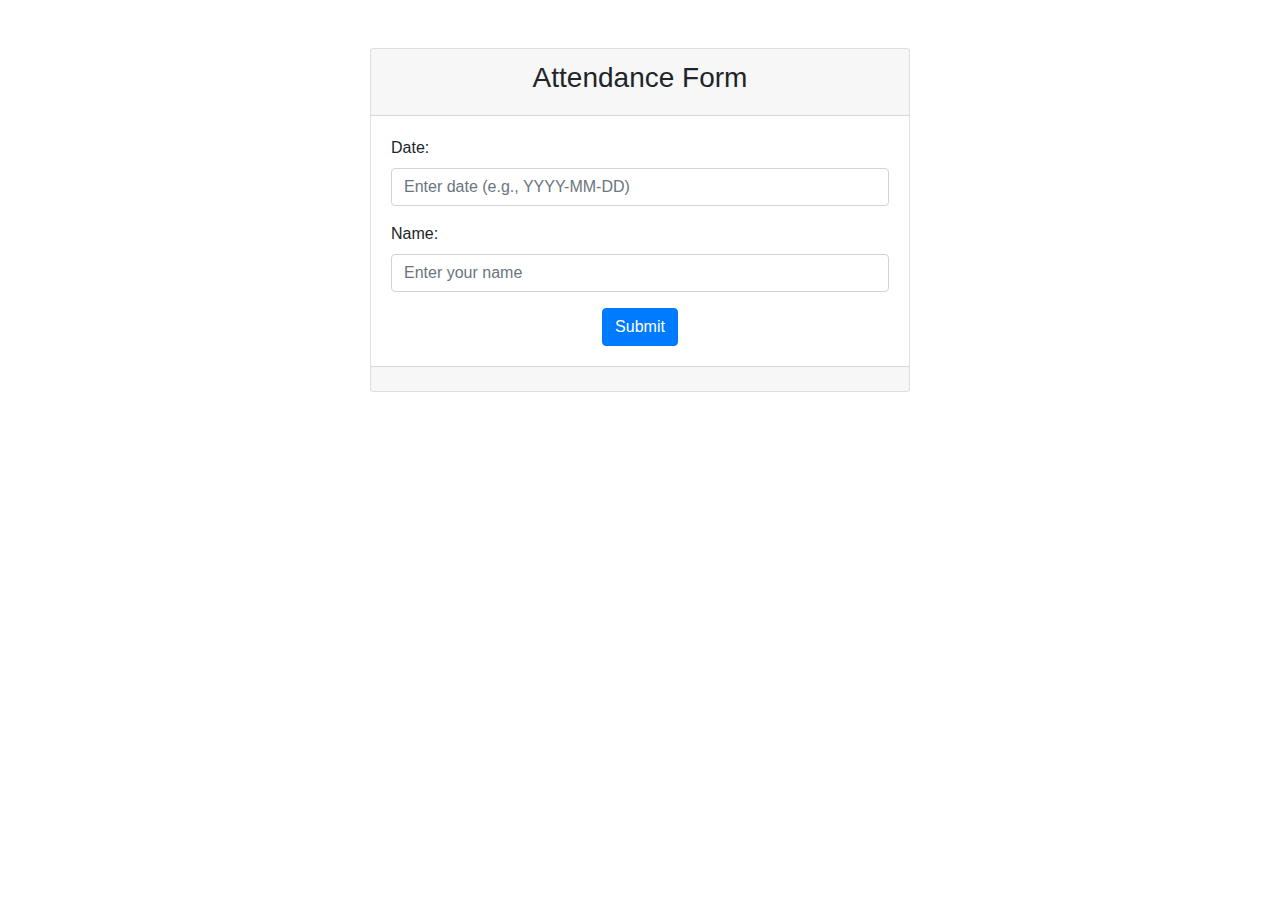
<file: attend.html>
<!DOCTYPE html>
<html>
<head>
    <title>Attendance Form</title>
    <!-- Include Bootstrap CSS -->
    <link rel="stylesheet" href="https://maxcdn.bootstrapcdn.com/bootstrap/4.5.2/css/bootstrap.min.css">
</head>
<body>
    <div class="container mt-5">
        <div class="row justify-content-center">
            <div class="col-md-6">
                <div class="card">
                    <div class="card-header">
                        <h3 class="text-center">Attendance Form</h3>
                    </div>
                    <div class="card-body">
                        <form>
                            <div class="form-group">
                                <label for="date">Date:</label>
                                <input type="text" class="form-control" id="date" name="date" placeholder="Enter date (e.g., YYYY-MM-DD)" required>
                            </div>

                            <div class="form-group">
                                <label for="name">Name:</label>
                                <input type="text" class="form-control" id="name" name="name" placeholder="Enter your name" required>
                            </div>

                            <div class="text-center">
                                <button type="submit" class="btn btn-primary">Submit</button>
                            </div>
                        </form>
                    </div>
                    <div class="card-footer text-center">
                        <!-- Attendance result message will be displayed here -->
                    </div>
                </div>
            </div>
        </div>
    </div>

    <!-- Include Bootstrap JS and jQuery -->
    <script src="https://ajax.googleapis.com/ajax/libs/jquery/3.5.1/jquery.min.js"></script>
    <script src="https://cdnjs.cloudflare.com/ajax/libs/popper.js/1.16.0/umd/popper.min.js"></script>
    <script src="https://maxcdn.bootstrapcdn.com/bootstrap/4.5.2/js/bootstrap.min.js"></script>
</body>
</html>
</file>
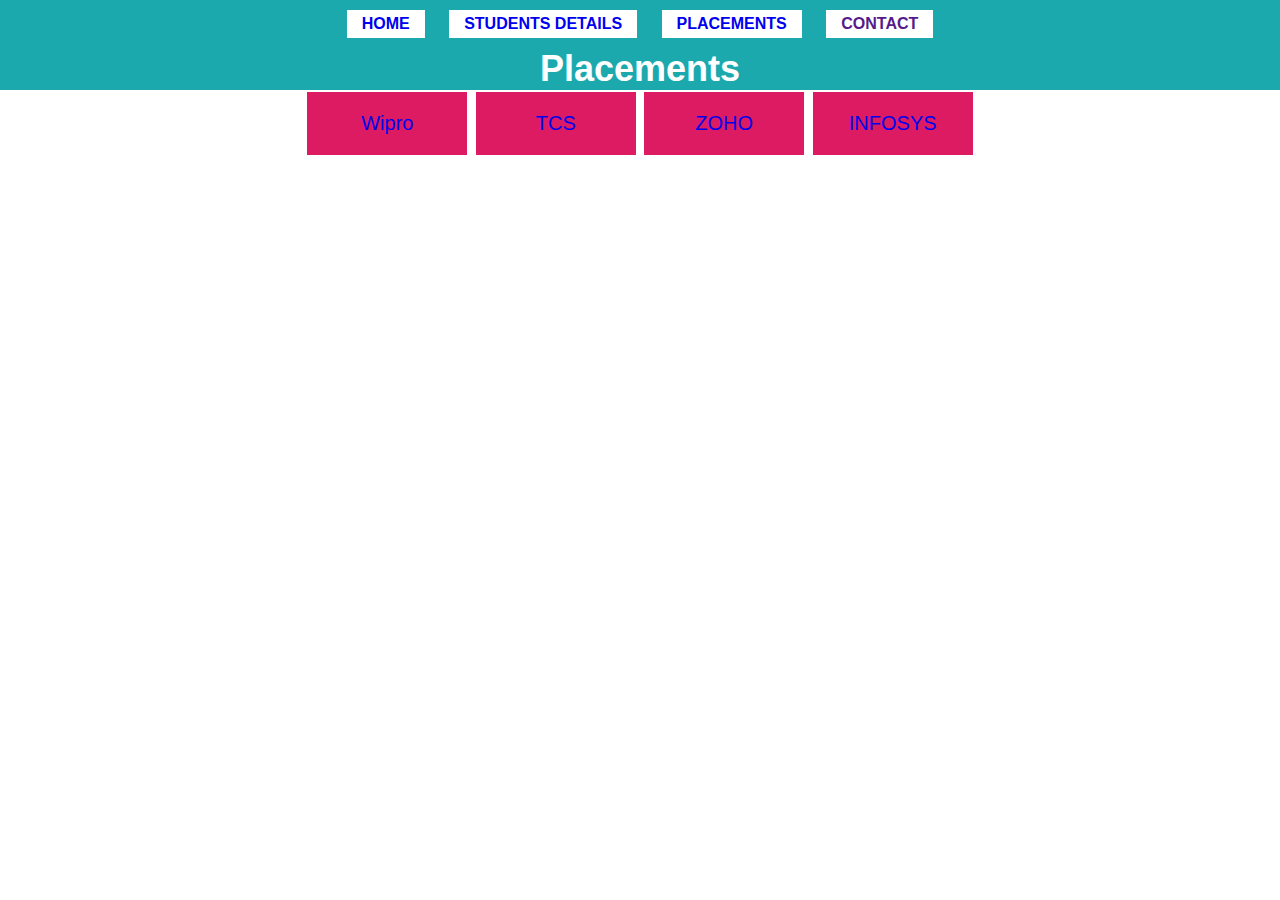
<file: placements/placements.html>
<!DOCTYPE html>
<html lang="en">
<head>
    <meta charset="UTF-8">
    <meta name="viewport" content="width=device-width, initial-scale=1.0">
    <link rel="stylesheet" href="../style.css">
    <link rel="stylesheet" href="/placements/style-country.css">
    <title>Placements</title>
</head>
<body>
    <header id="showcase">
        <ul class="nav">
            <li><a href="/index.html">HOME</a></li>
            <li><a href="/login form/login.html">STUDENTS DETAILS</a></li>
            <li><a href="/placements/placements.html">PLACEMENTS</a></li>
            <li><a href="">CONTACT</a></li>
        </ul>
        <h1>Placements</h1>
    </header>
    <main>
        <ul class="nav1">
            <li><a href="/placements/wipro.html">Wipro</a></li>
            <li><a href="/placements/tcs.html">TCS</a></li>
            <li><a href="/placements/zoho.html">ZOHO</a></li>
            <li><a href="/placements/infosys.html">INFOSYS</a></li>
          
        </ul>
    </main>
</body>
</html>
</file>
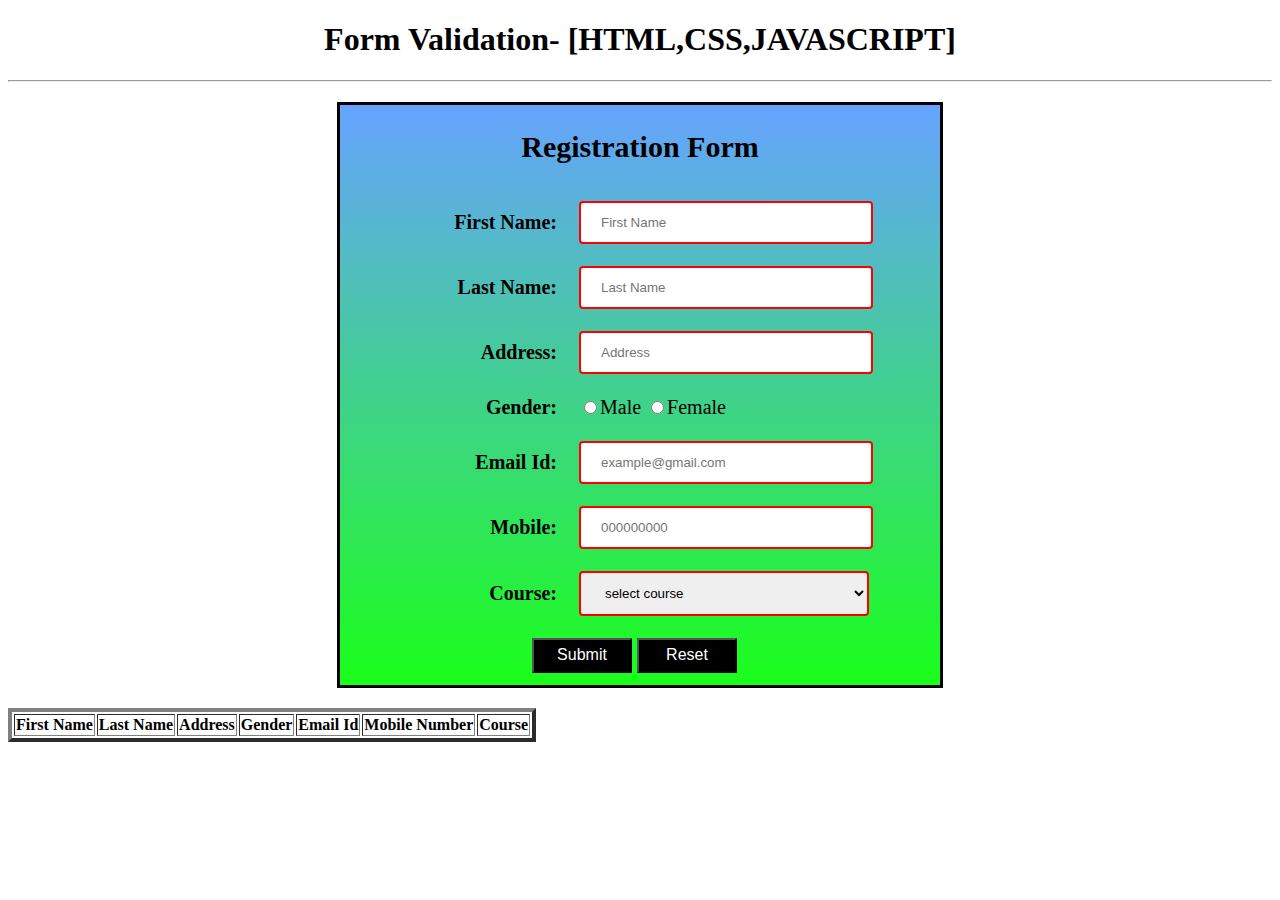
<file: students details/register.html>
<!DOCTYPE html>
<html>
<head>
    <title>Reg Form</title>
    <style type="text/css">
        body{
            font-family: Calibri;

        }
        input[type="text"], [type="textarea"], [type="number"]{
            width: 250px;
            padding: 12px 20px;
            border: 2px solid red;
            border-radius: 4px;
        }

        input[type="submit"], input[type="reset"] {
            width: 100px;
            height: 35px;
            position: relative;left: 180px;
            text-align: center;
            background-color: black; /* Green */
	    cursor: pointer;
	    
            color:white;
            font-size: 16px;
}


       .box {
	    width: 290px;
            padding: 12px 20px;
            border: 2px solid red;
            border-radius: 4px;
      }
        form{
            text-align: center;
            font-family: Calibri;
            font-size: 20px;
            border: 3px solid black;
            width: 600px;
            margin: 20px auto;
            background-image: linear-gradient(#66a3ff, #1aff1a);
        }
        td {
            padding: 10px;
        }
        td:first-child {
            text-align: right;
            font-weight: bold;
        }
        td:last-child {
            text-align: left;
}


    </style>
    <script>
        function validate() {
            var fname = document.reg_form.fname;
            var lname = document.reg_form.lname;
            var address = document.reg_form.address;
            var gender = document.reg_form.gender;
            var email = document.reg_form.email;
            var mobile = document.reg_form.mobile;
            var course = document.reg_form.course;

            if (fname.value.length <= 0) {
                alert("Name is required");
                fname.focus();
                return false;
            }
            if (lname.value.length <= 0) {
                alert("Last Name is required");
                lname.focus();
                return false;
            }
            if (address.value.length <= 0) {
                alert("Address is required");
                address.focus();
                return false;
            }
            if (gender.value.length <= 0) {
                alert("Gender is required");
                gender.focus();
                return false;
            }
            if (email.value.length <= 0) {
                alert("Email Id is required");
                email.focus();
                return false;
            }
            if (mobile.value.length <= 0) {
                alert("Mobile number is required");
                mobile.focus();
                return false;
            }
            if (course.value == "select course") {
                alert("Course is required");
                course.focus();
                return false;
            }
            else{
                alert("Data Validated Successfully!");
            }
            return false;
        }
        var list1=[];
        var list2=[];
        var list3=[];
        var list4=[];
        var list5=[];
        var list6=[];
        var list7=[];

        var n = 1;
        var x = 0;

        function AddRow(){
            var AddRown = document.getElementById('data');
            var NewRow = AddRown.insertRow(n);

            list1[x]=document.getElementById("fname").value;
            list1[x]=document.getElementById("lname").value;
            list1[x]=document.getElementById("address").value;
            list1[x]=document.getElementById("gender").value;
            list1[x]=document.getElementById("emailid").value;
            list1[x]=document.getElementById("mobilenumber").value;
            list1[x]=document.getElementById("course").value;

            var cel1 = NewRow.insertCell(0);
            var cel1 = NewRow.insertCell(1);
            var cel1 = NewRow.insertCell(2);
            var cel1 = NewRow.insertCell(3);
            var cel1 = NewRow.insertCell(4);
            var cel1 = NewRow.insertCell(5);
            var cel1 = NewRow.insertCell(6);


            cel1.innerHTML = list1[x];
            cel2.innerHTML = list2[x];
            cel3.innerHTML = list3[x];
            cel4.innerHTML = list4[x];
            cel5.innerHTML = list5[x];
            cel6.innerHTML = list6[x];
            cel7.innerHTML = list7[x];

            n++;
            x++;
            

        }
        
    </script>
</head>
<body>
    <center><h1>Form Validation- [HTML,CSS,JAVASCRIPT]</h1></center>
    <hr>
    <form method="" action="" name="reg_form" onsubmit="return validate()">
        <h2>Registration Form</h2>
        <table>
            <tr>
                <td><label>First Name: </label></td>


                <td>
                    <input type="text" name="fname" placeholder="First Name">
                </td>
            </tr>
            <tr>
                <td><label>Last Name: </label></td>
                <td>
                    <input type="text" name="lname" placeholder="Last Name">
                </td>
            </tr>
            <tr>
                <td><label>Address: </label></td>
                <td>
                    <input type="textarea" size="32" name="address" placeholder="Address">
                </td>
            </tr>
            <tr>
                <td><label>Gender: </label></td>
                <td>
                    <input type="radio" name="gender" value="male">Male
                    <input type="radio" name="gender" value="female">Female
                </td>
            </tr>
            <tr>
                <td><label>Email Id: </label></td>
                <td>
                    <input type="text" name="email" placeholder="example@gmail.com">
                </td>
            </tr>
            <tr>
                <td><label>Mobile: </label></td>
                <td>
                    <input type="number" name="mobile"placeholder="000000000">
                </td>
            </tr>
            <tr>
            <td><label>Course: </label></td>
                <td>
                    
                    <select name="course" class="box">
                        <option value="select course">select course</option>
                        <option value="MCA">MCA-A</option>
                        <option value="MBA">MCA-B</option>
                        <option value="MBA">MCA-C</option>
                       
                    </select>
                    
                </td>
            </tr>
            <tr>
                <td>
                    <input type="submit" name="submit" onclick="myFunction()" value="Submit">
                    <input type="reset" name="reset" value="Reset">
                </td>
            </tr>
        </table>
    </form>
        <table border="4" id="data">
            <thead>
                <tr>
                    <th>First Name</th>
                    <th>Last Name</th>
                    <th>Address</th>
                    <th>Gender</th>
                    <th>Email Id</th>
                    <th>Mobile Number</th>
                    <th>Course</th>
                </tr>
         </thead>
        </table>
    
</body>
</html>
</file>
<file: style.css>
* {
    margin: 0;
    padding: 0;
    font-family: 'Poppins', sans-serif;
}
/* Header */
.header{
    min-height: 100vh;
    width: 100%;
    background-image:linear-gradient(rgba(4,7,30,0.7),rgba(4,7,30,0.7)),url(images/college.png);
    background-position: center;
    background-size: cover;
    position: relative;
}
nav{
    display: flex;
    padding: 2% 5%;
    justify-content: space-between;
    align-items: center;

}
nav img{
    width: 250px;
}
.nav-links{
    flex: 1;
    text-align: right;

}
.nav-links ul li{
    list-style-type: none;
    display: inline-block;
    padding: 8px 12px;
    position: relative;
}
.nav-links ul li a{
    text-decoration: none;
    color: aliceblue;
    font-size: 20px;

}
.nav-links ul li::after {
    content: '';
    width: 0%;
    height: 2px;
    background-color: blue;
    display: block;
    margin: auto;
    transition: 0.5s;
}
.nav-links ul li:hover::after{
    width: 100%;
}
.text-box{
    width: 90%;
    color: white;
    position: absolute;
    top: 50%;
    left: 50%;
    text-align: center;
    transform: translate(-50%,-50%);
}
.text-box h1{
    font-size: 62px;
}
.text-box p{
    margin: 10px 0 40px;
    font-size: 16px;
    color: white;
}

.hero-btn{
    display: inline-block;
    text-decoration: none;
    color: white;
    font-size: 15px;
    padding: 12px 34px;
    background: transparent;
    position: relative;
    cursor: pointer;


}
.hero-btn:hover{
    border: 2px solid blue;
    border-radius: 10px;
    background: blue;
    transition: 1s;

}

/* Course */
.course{
    width: 80%;
    margin: auto;
    text-align: center;
    padding-top: 100px;
}
h1{
    font-size: 36px;
    font-weight: 600;
}
p{
    font-size: 14px;
    color: black;
    font-weight: 300;
    line-height: 22px;
    padding: 10px;
}
.row{
    margin-top: 5%;
    display: flex;
    justify-content: space-between;
    align-items: center;
}
.course-col{
    flex-basis: 32%;
    border-radius: 10px;
    background:rgb(5, 134, 240);
    margin-bottom: 5%;
    padding: 20px 15px;
    box-sizing: border-box;
    transition: 0.5s;
}
h3{
    text-align: center;
    font-weight: 600;
    margin: 10px 0;

}
.course-col:hover{
    box-shadow: 0 0 20px 20px rgba(0, 0, 0, 0.2);
}
/* Campus */
.campus{
    width: 80%;
    margin:auto;
    text-align: center;
    padding-top: 50px;
}
.campus-col{
    flex-basis: 32%;
    border-radius: 10px;
    margin-bottom: 30px;
    position: relative;
    overflow: hidden;
}
.campus-col img{
    width: 100%;
    height: 100%;
    display: block;
}
.layer{
     /* background: rgba(255, 212, 212, 0.7); */
     background: transparent;
     height: 100%;
     width: 100%;
     position: absolute;
     top: 0;
     left: 0;
     transition: 0.5s;
}
.layer:hover{
    background: rgba(106, 104, 236, 0.7);
}
.layer h3{
    width: 100%;
    font-weight: 500;
    color: rgb(3, 4, 4);
    font-size: 26px;
    bottom: 0;
    left: 50%;
    transform: translateX(-50%);
    position: absolute;
    opacity: 0;
    transition: 0.5s;
}
.layer:hover h3{
    bottom: 50%;
    opacity: 1;
}
/* footer */
.footer
{
    width:100%;
    text-align: center;
    padding: 30px 0;
}
.footer h4{
    margin-bottom: 25px;
    margin-top: 20px;
    font-weight: 600;
}
.icons .fa{
    color: blue;
    margin: 0 13px;
    cursor: pointer;
    padding: 18px 0;
}
.fa-heart-o
{
    color: rgb(247, 0, 0);
}


body{
    margin:0;
    font-family:'Trebuchet MS', 'Lucida Sans Unicode', 'Lucida Grande', 'Lucida Sans', Arial, sans-serif;
    box-sizing: border-box;
    padding:0;
}
:root{
    --primary: rgb(28, 169, 174);
    --light: #fff;
}
#showcase{
    background: var(--primary);
    color:var(--light);
    overflow: auto;
}
#showcase h1{
    text-align: center;
}
ul.nav{
text-align: center;
}
ul.nav li{
    list-style: none;
    display: inline-block;
    margin:10px;
    padding:5px;
    background: var(--light);
}
ul.nav li a{
    text-decoration: none;
    font-weight: bold;
    padding:10px;

}
ul.nav li:hover{
    background: rgb(0, 128, 255);
}
ul.nav li.active{
    background: rgb(255, 0, 144);
}
.recipe-video {
    margin: 20px 0;
    text-align: center;
  }
  
  .recipe-video h2 {
    font-size: 24px;
  }
  
  .recipe-video video {
    max-width: 100%;
  }
</file>
<file: placements/style-country.css>
.header{
    min-height: 100vh;
    width: 100%;
    background-image:linear-gradient(rgba(4,7,30,0.7),rgba(4,7,30,0.7)),url(https://upload.wikimedia.org/wikipedia/commons/a/a0/Wipro_Primary_Logo_Color_RGB.svg);
    background-position: center;
    background-size: cover;
    position: relative;
}
ul.nav1{
    text-align: center;

}
ul.nav1 li{
    list-style: none;
    display:inline-block;
    margin:2px;
    width:120px;
    padding:20px;
    background:#dc1b62;
}
ul.nav1 li a{
    font-size: 20px;
    text-decoration: none;
    padding:10px;
    margin:5px;
}
</file>
